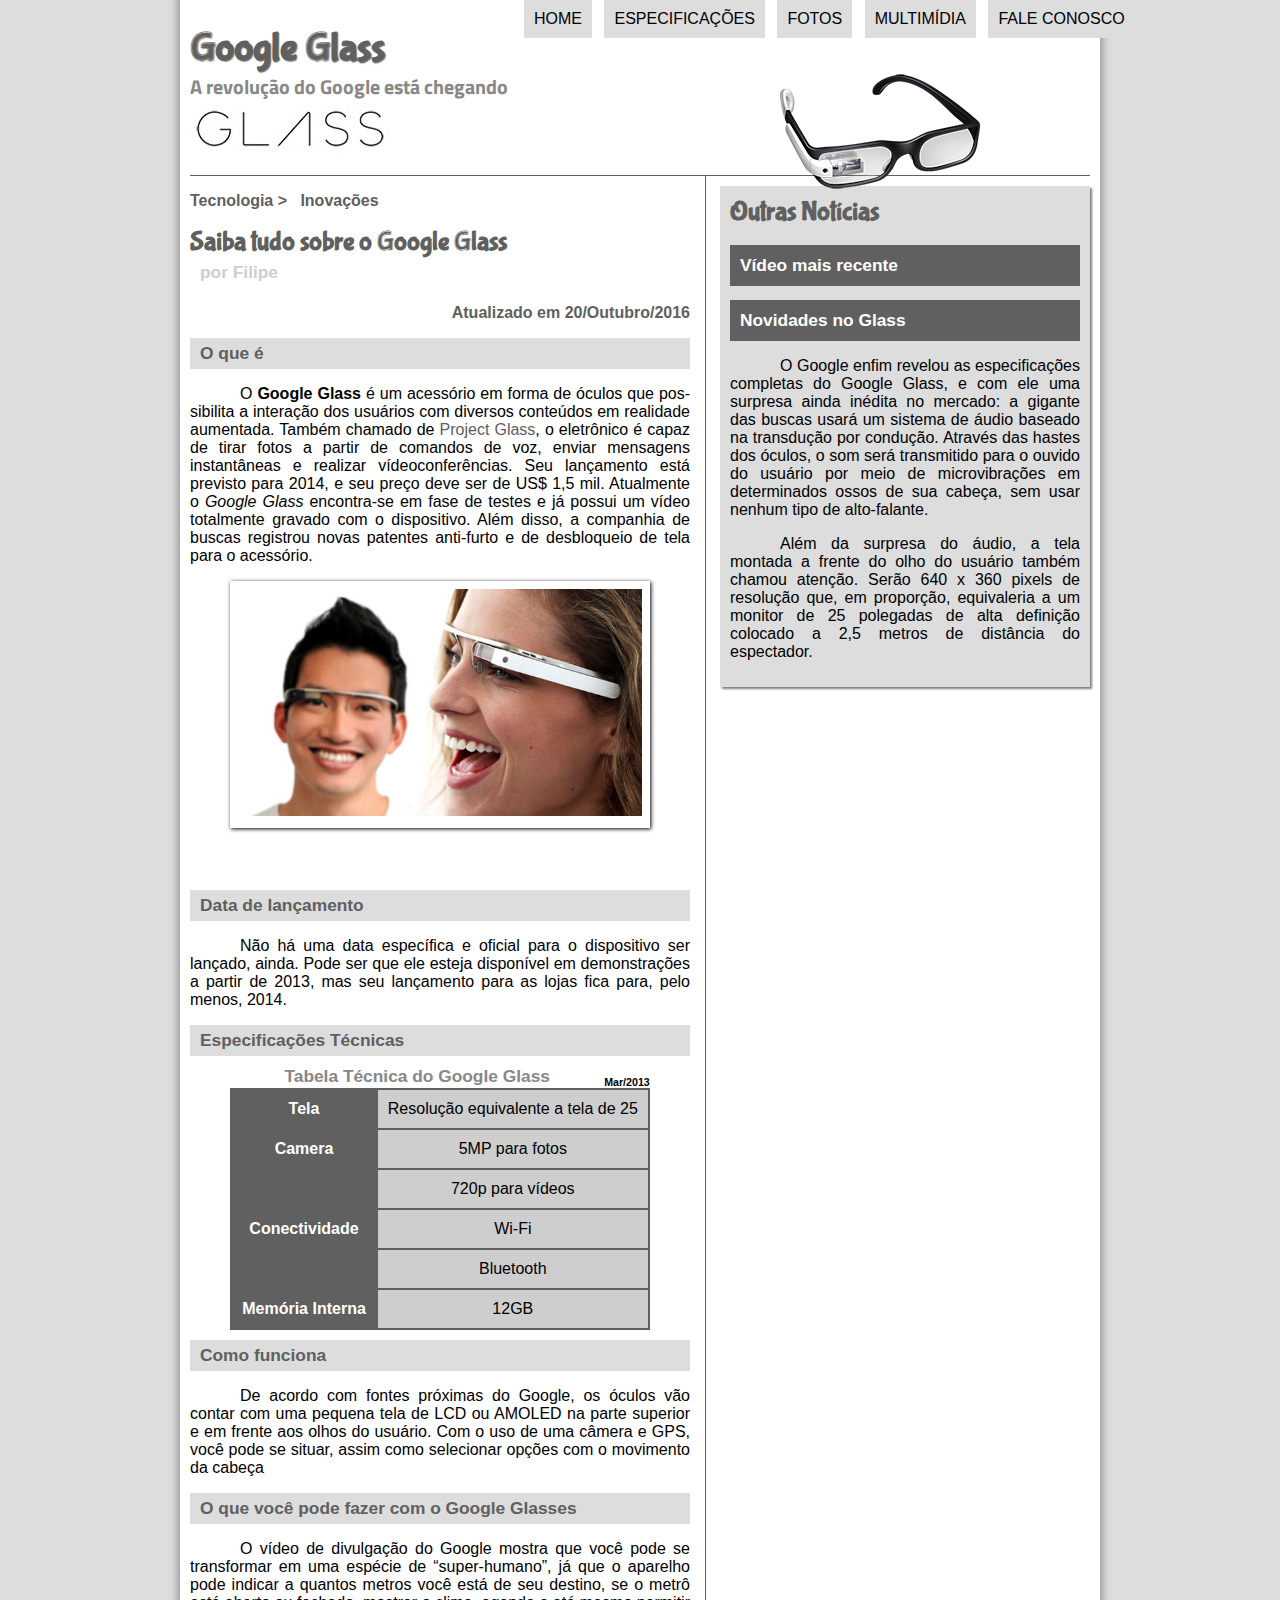
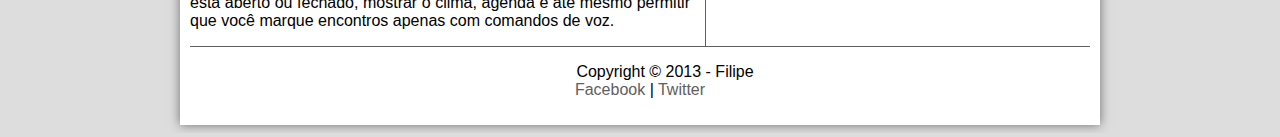
<file: index.html>
<!DOCTYPE html>
	<html lang="pt-br">
	<head>
		<meta charset="UTF-8"/>
		<title>Tudo sobre google Glass</title>

		<link rel="stylesheet" type="text/css" href="_css/estilo.css"/>

		<script src="_javascript/funcoes.js" >

		</script>
	</head>


	<body>
		<div id="interface">
			<header id ="cabecalho">
	<hgroup>
			<h1>Google Glass</h1>
	<h2>A revolução do Google está chegando</h2>
	</hgroup>
	<img id="icone" src="_imagens/glass-oculos-preto-peq.png">
				<nav id="menu">
				<h1>Menu Principal</h1>
					<ul>
	<li onmouseover="mudaFoto('_imagens/home.png')" onmouseout="mudaFoto('_imagens/glass-oculos-preto-peq.png')"><a href="index.html"> Home</a></li>
	<li onmouseover="mudaFoto('_imagens/especificacoes.png')" onmouseout="mudaFoto('_imagens/glass-oculos-preto-peq.png')"> <a href="specs.html">Especificações</a></li>
	<li onmouseover="mudaFoto('_imagens/fotos.png')"  onmouseout="mudaFoto('_imagens/glass-oculos-preto-peq.png')"> <a href="fotos.html">Fotos</a></li>
	<li onmouseover="mudaFoto('_imagens/multimidia.png')" onmouseout="mudaFoto('_imagens/glass-oculos-preto-peq.png')"> <a href="multimidia.html">Multimídia</a></li>
	<li onmouseover="mudaFoto('_imagens/contato.png')" onmouseout="mudaFoto('_imagens/glass-oculos-preto-peq.png')"> <a href="fale-conosco.html">Fale conosco</a></li>
				</ul>
				</nav>
	</header>


<section id="corpo">

	<article id="noticia-principal">
	<header id="cabecalho-artigo">   
<hgroup>
				<h3>Tecnologia > &nbsp Inovações</h3>
				<h1>Saiba tudo sobre o Google Glass</h1>
				<h2>por Filipe </h2>
				<h3 class="direita">Atualizado em 20/Outubro/2016</h3>
</hgroup>
</header>
<h2 >O que é</h2>

<p>	O <span style="font-weight:bolder">Google Glass</span> é um acessório em forma de óculos que pos&shysi&shybilita a interação dos usuários com diversos conteúdos em realidade aumentada. Também chamado de <a href="http://glass.google.com" target="_blank">Project Glass</a>, o eletrônico é capaz de tirar fotos a partir de comandos de voz, enviar mensagens instantâneas e realizar vídeo&shyconferências. Seu lançamento está previsto para 2014, e seu preço deve ser de US$ 1,5 mil. Atualmente o <em>Google Glass</em> encontra-se em fase de testes e já possui um vídeo totalmente gravado com o dispositivo. Além disso, a companhia de buscas registrou novas patentes anti-furto e de desbloqueio de tela para o acessório.</p>


<figure class = "foto-legenda"/>
<img src="_imagens/glass-quadro-homem-mulher.jpg" />
<figcaption>
<h3>Google Glass</h3>
<p>Uma nova maneira de ver o mundo</p>


</figcaption>
</figure>
</br>
</br>
<h2>Data de lançamento</h2>

<p>Não há uma data específica e oficial para o dispositivo ser lançado, ainda. Pode ser que ele esteja disponível em demons&shytrações a partir de 2013, mas seu lançamento para as lojas fica para, pelo menos, 2014.<p/>

<h2>Especificações Técnicas</h2>
<table id="tabelaspec">
<caption>Tabela Técnica do Google Glass <span>Mar/2013</span></caption>
<tr><td class="ce">Tela</td><td class="cd">Resolução equivalente a tela de 25</td></tr>
<tr><td rowspan="2" class="ce">Camera</td><td class="cd"> 5MP para fotos </td></tr>
<!--rowspan= e colsan=-->
<tr><td class="cd">720p para vídeos</td></tr>
<tr><td rowspan="2" class="ce">Conectividade</td><td class="cd"> Wi-Fi </td></tr>
<tr><td class="cd">Bluetooth</td></tr>
<tr><td class="ce">Memória Interna</td><td class="cd" > 12GB</td></tr>
</table>
<h2>Como funciona</h2>
<p>De acordo com fontes próximas do Google, os óculos vão contar com uma pequena tela de LCD ou AMOLED na parte superior e em frente aos olhos do usuário. Com o uso de uma câmera e GPS, você pode se situar, assim como selecionar opções com o movimento da cabeça</p>

<h2>O que você pode fazer com o Google Glasses</h2>
<p>O vídeo de divul&shygação do Google mostra que você pode se trans&shyformar em uma espécie de “super-<wbr/>humano”, já que o aparelho pode indicar a quantos metros você está de seu destino, se o metrô está aberto ou fechado, mostrar o clima, agenda e até mesmo permitir que você marque encontros apenas com comandos de voz.</p>

<!---[AQUI ENTRA UM VÍDEO]-->
</article>
</section>



<aside id="lateral">
<h1>Outras Notícias</h1>
<h2>Vídeo mais recente</h2>

<!---[AQUI ENTRA UM VÍDEO]-->

<h2>Novidades no Glass</h2>
<p>O Google enfim revelou as especificações completas do Google Glass, e com ele uma surpresa ainda inédita no mercado: a gigante das buscas usará um sistema de áudio baseado na transdução por condução. Através das hastes dos óculos, o som será transmitido para o ouvido do usuário por meio de micro&shyvibrações em determinados ossos de sua cabeça, sem usar nenhum tipo de alto-falante.</p>

<p>Além da surpresa do áudio, a tela montada a frente do olho do usuário também chamou atenção. Serão 640 x 360 pixels de resolução que, em proporção, equivaleria a um monitor de 25 polegadas de alta definição colocado a 2,5 metros de distância do espectador.</p>
</aside>




<footer id="rodape" >
<p>Copyright &copy 2013 - Filipe</br>
<a href="http://facebook.com/" target="_blank"> Facebook</a>  |
<a href="http://twitter.com/" target="_blank"> Twitter</a></p>
</footer>
</div>
</body>
</html>
</file>
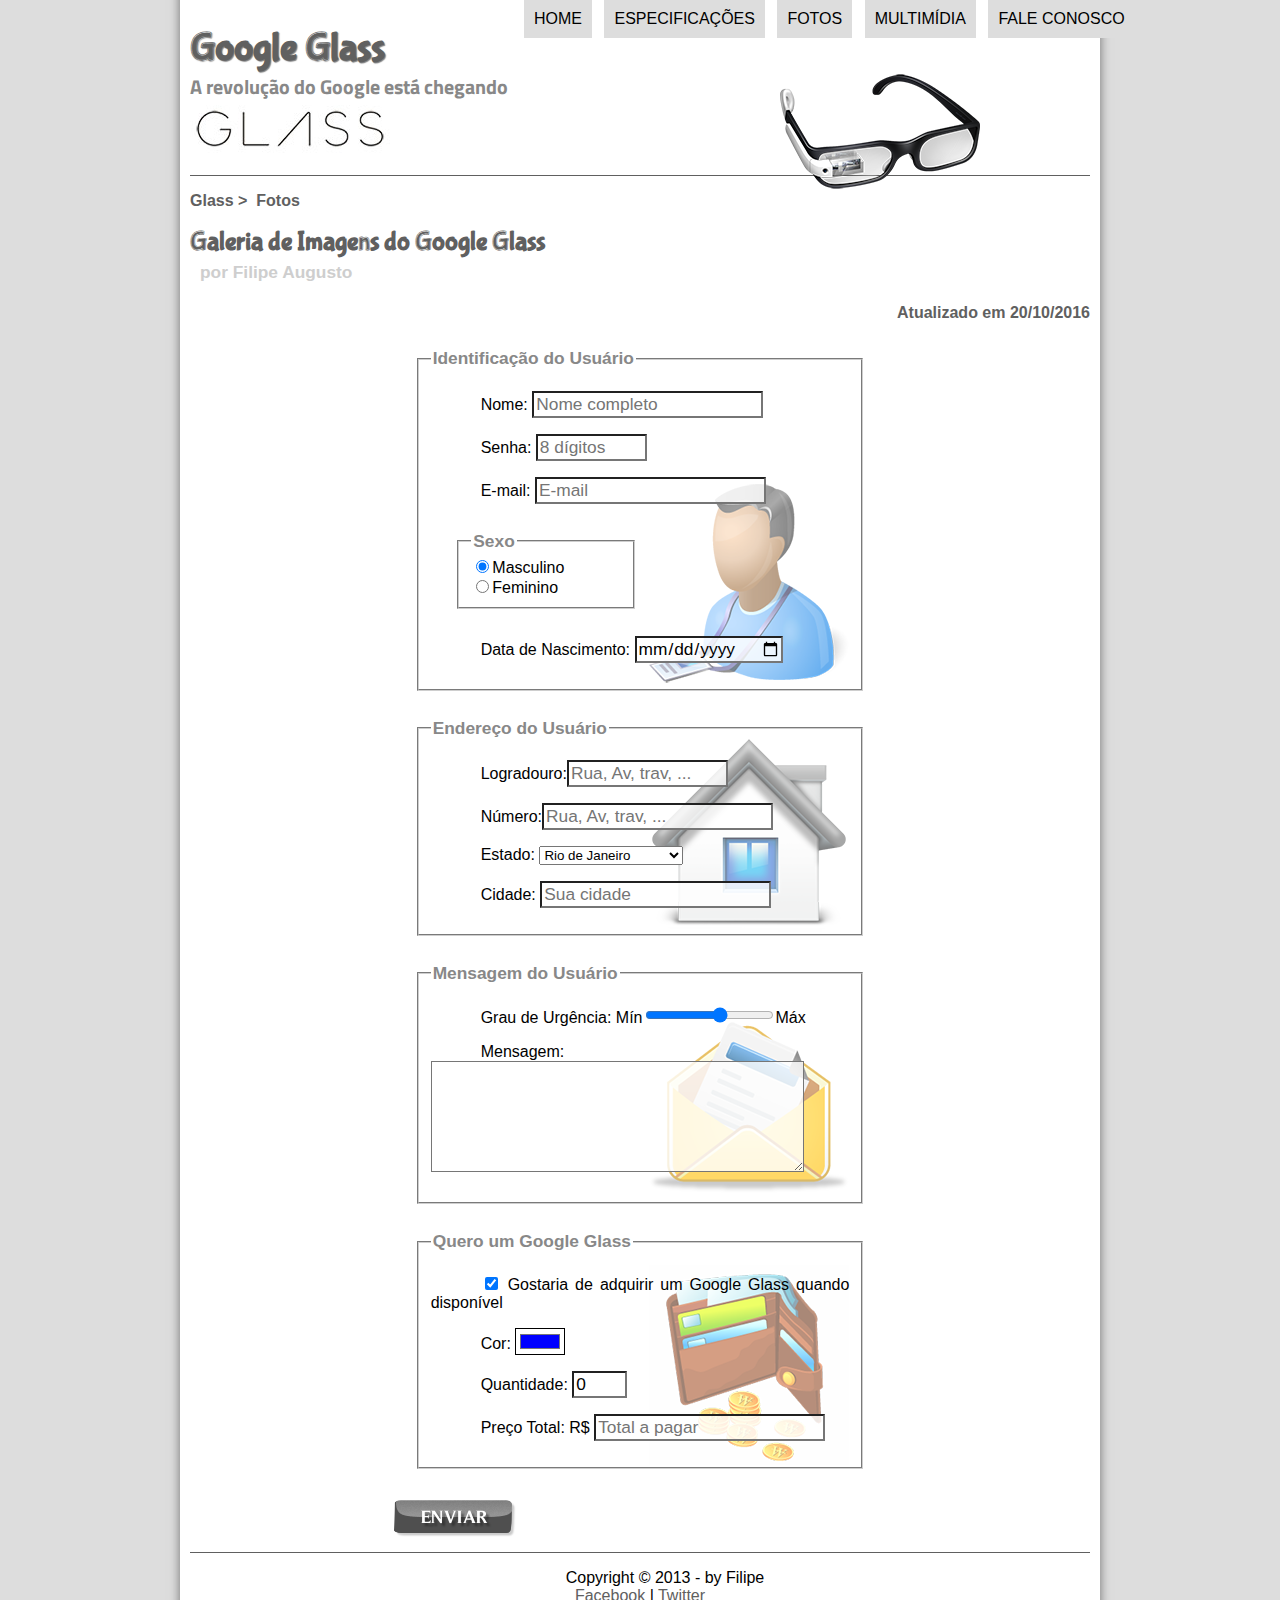
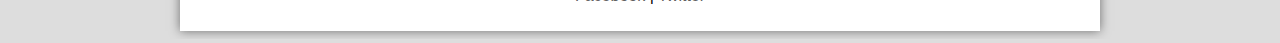
<file: fale-conosco.html>
<!DOCTYPE html>
    <html lang="pt-br">
    <head>
        <meta charset="UTF-8"/>
        <title>Tudo sobre google Glass</title>

        <link rel="stylesheet" type="text/css" href="_css/estilo.css"/>
        <link rel="stylesheet" type="text/css" href="_css/form.css"/>
        <script src="_javascript/funcoes.js" >
</script>
<script >
function calc_total(){
    var qtd = parseInt(document.getElementById('cQtd').value);
    tot = qtd * 1500;
    document.getElementById('cTot').value = tot;
}
</script>
    </head>


    <body>
        <div id="interface">
            <header id ="cabecalho">
    <hgroup>
            <h1>Google Glass</h1>
    <h2>A revolução do Google está chegando</h2>
    </hgroup>
    <img id="icone" src="_imagens/glass-oculos-preto-peq.png">
                <nav id="menu">
                <h1>Menu Principal</h1>
                    <ul>
    <li onmouseover="mudaFoto('_imagens/home.png')" onmouseout="mudaFoto('_imagens/contato.png')"><a href="index.html"> Home</a></li>
    <li onmouseover="mudaFoto('_imagens/especificacoes.png')" onmouseout="mudaFoto('_imagens/contato.png')"> <a href="specs.html">Especificações</a></li>
    <li onmouseover="mudaFoto('_imagens/fotos.png')"  onmouseout="mudaFoto('_imagens/contato.png')"> <a href="fotos.html">Fotos</a></li>
    <li onmouseover="mudaFoto('_imagens/multimidia.png')" onmouseout="mudaFoto('_imagens/contato.png')"> <a href="multimidia.html">Multimídia</a></li>
    <li onmouseover="mudaFoto('_imagens/contato.png')"    onmouseout="mudaFoto('_imagens/contato.png')"> <a href="fale-conosco.html">Fale conosco</a></li>
                </ul>
                </nav>
    </header>

<section id="corpo-full">
    <article id="noticia-principal">

<header id="cabecalho-artigo">  
<hgroup>
            <h3>Glass > &nbspFotos</h3>
            <h1>Galeria de Imagens do Google Glass</h1>
            <h2>por  Filipe Augusto</h2>
            <h3 class="direita">Atualizado em 20/10/2016</h3>
</hgroup>
</header>


<form method="post" id="fContato" action="mailto:f04a07s19c93@gmail.com" oninput="calc_total();"> 

<fieldset id="usuario"><legend>Identificação do Usuário</legend>
   <p><label for="cNome"> Nome: </label><input type="text" name="tNome" id="cNome" size"20" maxlength="30"  placeholder="Nome completo"></p>
   <p> <label for="cSenha">Senha: </label><input type="password" name="tSenha" id="cSenha" size="8" maxlength="8"  placeholder="8 dígitos" ></p>
   <p><lavel for="cEmail"> E-mail: </label> <input type="email" name="Mail" id="cMail" size="20" maxlength="40"  placeholder="E-mail" ></p>
   
   <fieldset id="sexo"> <legend> Sexo</legend>
        <input type="radio" name="tSexo" id="cMasc" checked/><label for="cMasc">Masculino</label> <br/>
         <input type="radio" name="tSexo" id="cFem"/><label for="cFem">Feminino</label>
        
   
</fieldset>
 <p><label for="cNasc">Data de Nascimento:</label> <input type="date" name="tNasc" id="cNasc"/></p>
</fieldset>
<fieldset id="endereco"><legend>Endereço do Usuário</legend>
    <p><label for="cRua">Logradouro:</label><input type="text" name="tRua" id="cRua" size="13" maxlength="80" placeholder="Rua, Av, trav, ..."></p>
    <p><label for="cNum">   Número:</label><input type="text" name="tNum" id="cNum" min="0" max="999999" placeholder="Rua, Av, trav, ..."></p>
    <p> <label for="cEst">  Estado:</label>
       <select name="tEst" id="cEst"> 
<OPTGROUP label="Região Suldeste">
        
</OPTGROUP><option value="RJ"> Rio de Janeiro</option>
        <option value="SP">São Paulo </option>
        <option value="MG">Minas Gerais</option>
<OPTGROUP label="Região Sul">
         <option value="PR"> Paraná</option>
         <option value="RS"> Rio grande do Sul</option>
         <option value="SC"> Santa Catarina</option>
 </OPTGROUP>
    </select></p>
    <p><label for="cCid">Cidade:</label>
        <input type="text" name="tCid" maxlength="40" size="20" placeholder="Sua cidade" list="cidades"/></p>
        <datalist id= "cidades">
            <option value="Rio de janeiro"></option>
            <option value="Nova Iguaçu"></option>
            <option value="Niterói"></option>
            <option value="Belford Roxo"></option>
            <option value="São Paulo"></option>
        </datalist>
    
</fieldset>
<fieldset id="mensagem"> <legend>Mensagem do Usuário</legend>
    <p><label for="cUrg">Grau de Urgência:</label>
Mín<input type="range" name="tUrg" id="cUrg" min="0" max="10" step="2"/>Máx
    </p>
    <p><label for="cMsg">Mensagem:</label>
<textarea name="tMsg" id="cMsg" cols="35" rows="5" placeholder="Deixe aqui sua mensagem"> </textarea>
    </p>
</fieldset>
<fieldset id="pedido"> <legend>Quero um Google Glass</legend>
 <p><input type="checkbox" name="tPed" id="cPed" checked/>
  <label for="cPed">  Gostaria de adquirir um Google Glass quando disponível</label></p>
 <p> <label for="cCor">    Cor:</label>
    <input type="color" name="tCor" id="cCor" value="#0000FF"/></p>
 <p> <label for="cQtd">   Quantidade:</label>
    <input  type="number" name="tQtd" id="cQtd" min="0" max="5" value="0"/></p>
 <p> <label for="cTot">   Preço Total: R$</label>
    <input type="text " name="tTot" id="cTot" placeholder="Total a pagar" readonly/></p>

</fieldset>

<input type="image" src="_imagens/botao-enviar.png"/> 
</form>
</article>
</section>
<footer id="rodape" >
<p>Copyright &copy 2013 - by  Filipe</br>
<a href="http://facebook.com/" target="_blank"> Facebook</a>  |
<a href="http://twitter.com/" target="_blank"> Twitter</a></p>
</footer>
</div>
</body>
</html>
</file>
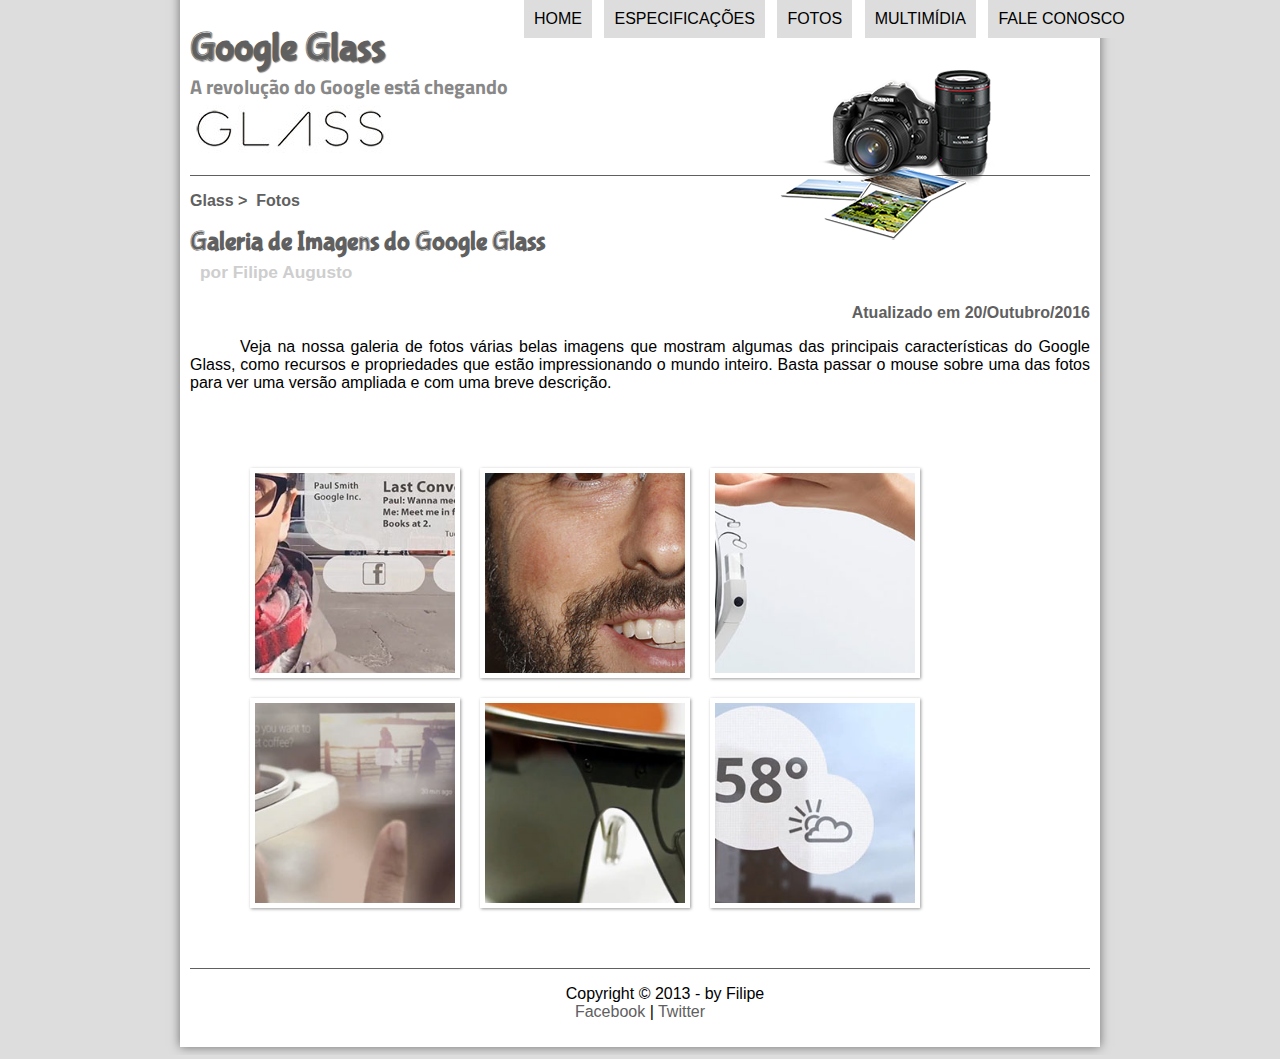
<file: fotos.html>
<!DOCTYPE html>
	<html lang="pt-br">
	<head>
		<meta charset="UTF-8"/>
		<title>Tudo sobre google Glass</title>

		<link rel="stylesheet" type="text/css" href="_css/estilo.css"/>
		<link rel="stylesheet" type="text/css" href="_css/fotos.css"/>	
		<script src="_javascript/funcoes.js" >

		</script>
	</head>


	<body>
		<div id="interface">
			<header id ="cabecalho">
	<hgroup>
			<h1>Google Glass</h1>
	<h2>A revolução do Google está chegando</h2>
	</hgroup>
	<img id="icone" src="_imagens/fotos.png">
				<nav id="menu">
				<h1>Menu Principal</h1>
					<ul>
	<li onmouseover="mudaFoto('_imagens/home.png')"           onmouseout="mudaFoto('_imagens/fotos.png')"><a href="index.html"> Home</a></li>
	<li onmouseover="mudaFoto('_imagens/especificacoes.png')" onmouseout="mudaFoto('_imagens/fotos.png')"> <a href="specs.html">Especificações</a></li>

	<li onmouseover="mudaFoto('_imagens/fotos.png')"          onmouseout="mudaFoto('_imagens/fotos.png')"> <a href="fotos.html">Fotos</a></li>
	<li onmouseover="mudaFoto('_imagens/multimidia.png')"     onmouseout="mudaFoto('_imagens/fotos.png')"> <a href="multimidia.html">Multimídia</a></li>
	<li onmouseover="mudaFoto('_imagens/contato.png')"        onmouseout="mudaFoto('_imagens/fotos.png')"> <a href="fale-conosco.html">Fale conosco</a></li>
				</ul>
				</nav>
	</header>

<section id="corpo-full">
	<article id="noticia-principal">

<header id="cabecalho-artigo">  
<hgroup>
			<h3>Glass > &nbspFotos</h3>
			<h1>Galeria de Imagens do Google Glass</h1>
			<h2>por  Filipe Augusto</h2>
			<h3 class="direita">Atualizado em 20/Outubro/2016</h3>
</hgroup>
</header>



<p>Veja na nossa galeria de fotos várias belas imagens que mostram algumas das principais características do Google Glass, como recursos e propriedades que estão impressionando o mundo inteiro. Basta passar o mouse sobre uma das fotos para ver uma versão ampliada e com uma breve descrição.</p>

<ul id="album-fotos">
<li id="foto01"><span>Agenda e lembretes</span></li>
<li id="foto02"><span>Sergey Brin usando o Glass</span></li>
<li id="foto03"><span> Leve e compacto</span></li>
<li id="foto04"><span>Sensação de uma tela de 50"</span></li>
<li id="foto05"><span> Vários tipos de lente</span></li>
<li id="foto06"><span>Informações importantes</span></li>
</ul>
</article>
</section>

<footer id="rodape" >
<p>Copyright &copy 2013 - by Filipe</br>
<a href="http://facebook.com/" target="_blank"> Facebook</a>  |
<a href="http://twitter.com/" target="_blank"> Twitter</a></p>
</footer>
</div>
</body>
</html>
</file>
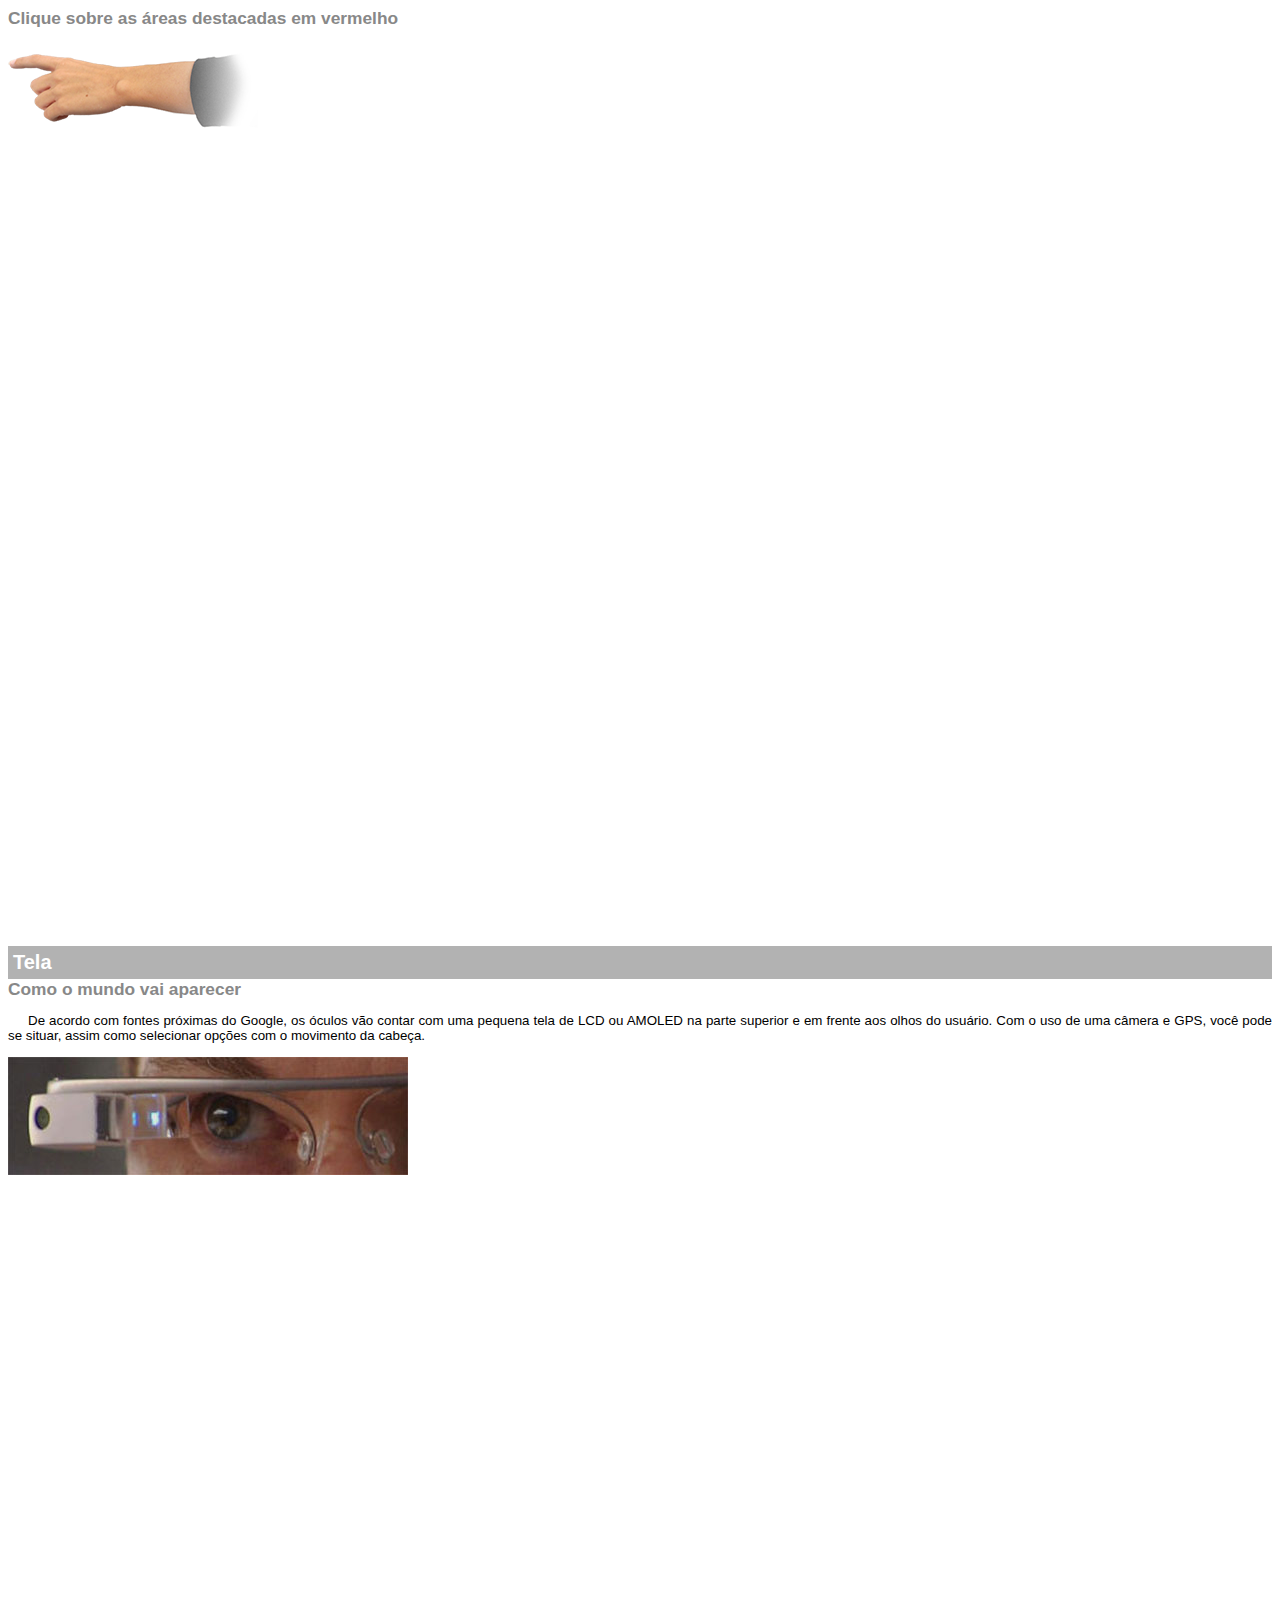
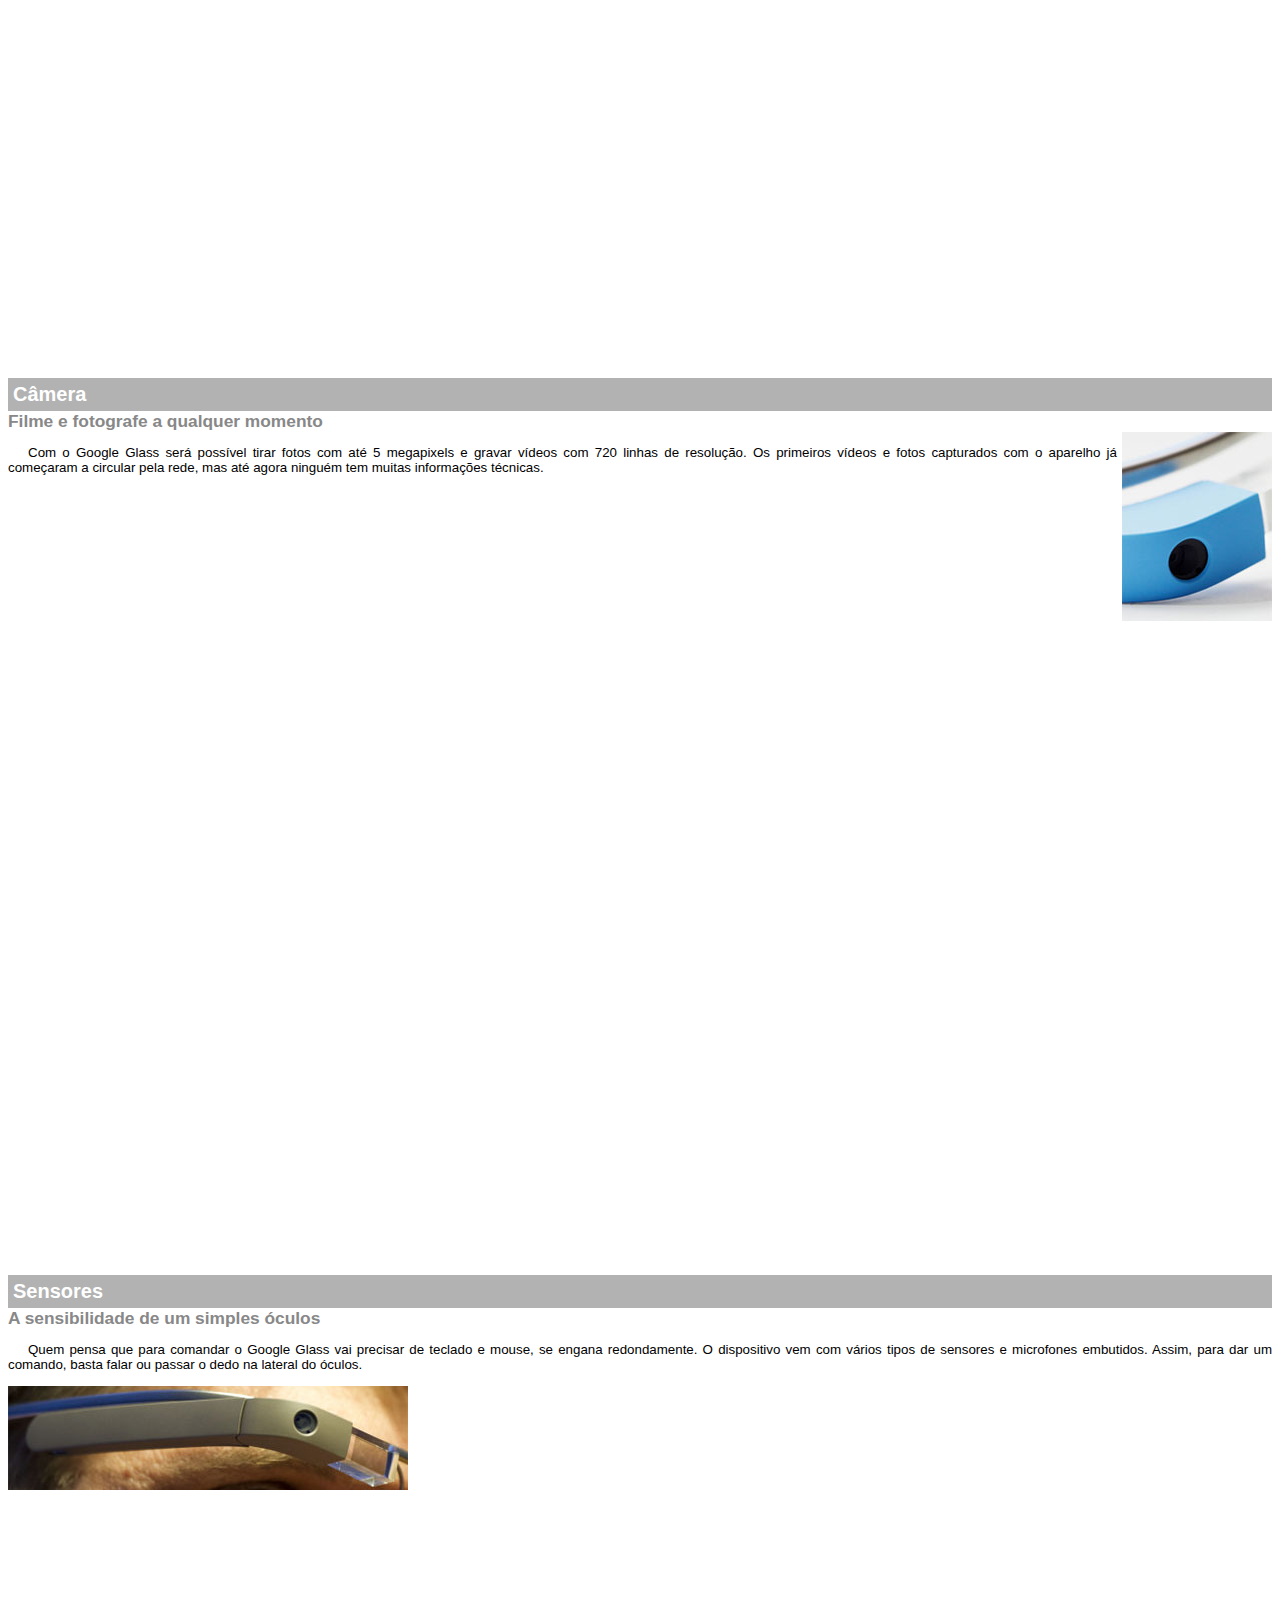
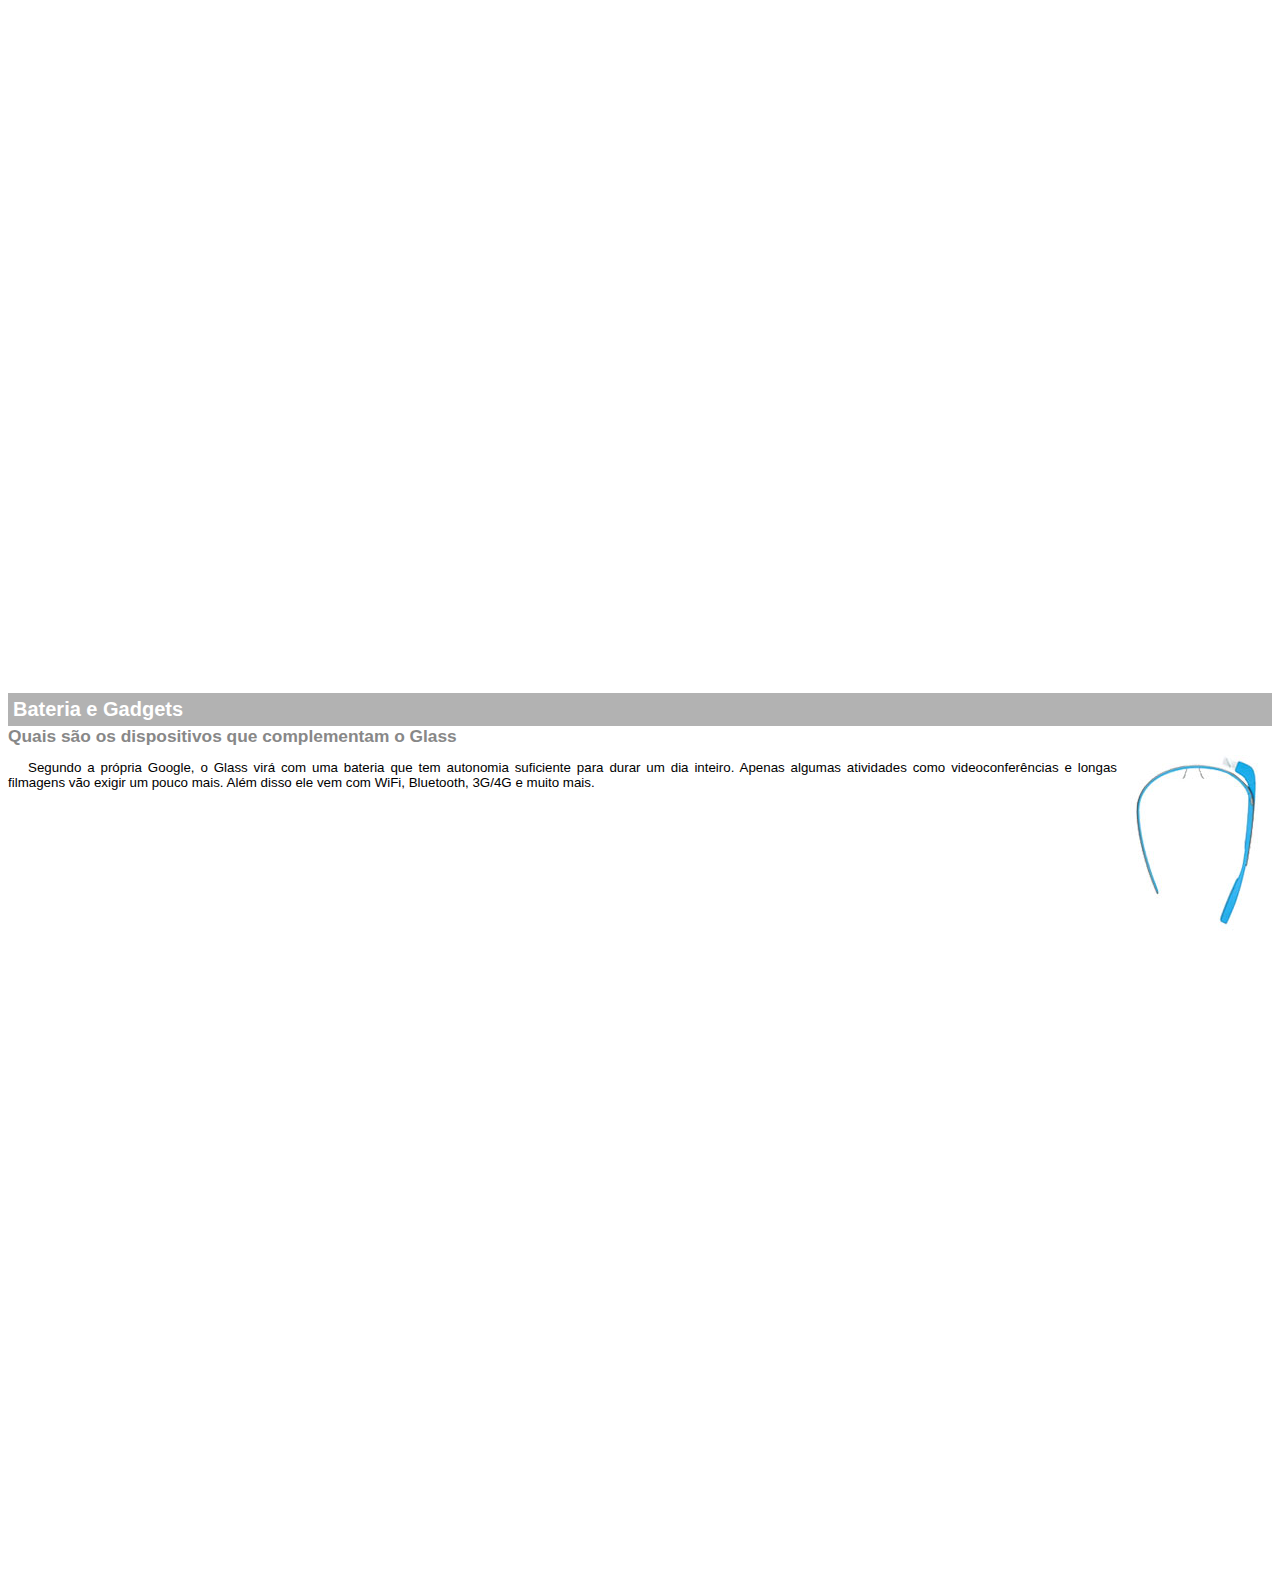
<file: google-glass.html>
<!DOCTYPE html>
<html>
<head>
	<meta charset="utf-8"/>
	<title>Informações sobre o google glass</title>
	<style >
	body{
		font-family: Arial;
		font-size: 10pt;
		overflow: hidden;
	}
	p{
		text-align: justify;
		text-indent: 20px;

	}
	article h1{
		font-size: 15pt;
		color: #ffffff;
		background-color: rgba(0,0,0,0.3);
		padding: 5px;
		margin: 0px;
	}

	article h2{
		font-size: 13pt;
		color: #888888;
		margin: 0px;
	}
	article{
		margin-bottom:  800px;
	}
	img.img-dir
	{
		display: block;
		float: right;
		margin-left: 5px;
	}
	</style>
</head>

<body>


<article id= "topo">
	<header><h2>Clique sobre as áreas destacadas em vermelho</h2></header>
<img src="_imagens/mao.png"  alt="Mão apontando para esquerda"> </article>
</article>

<article id="tela">
<header><h1>Tela</h1>
<h2>Como o mundo vai aparecer</h2>
</header>
<p>
De acordo com fontes próximas do Google, os óculos vão contar com uma pequena tela de LCD ou AMOLED na parte superior e em frente aos olhos do usuário. Com o uso de uma câmera e GPS, você pode se situar, assim como selecionar opções com o movimento da cabeça.
</p>
<img src="_imagens/det-tela.jpg" alt="Tela do Google Glass">
</article>



<article id="camera">
	<header><h1>Câmera</h1>
<h2>Filme e fotografe a qualquer momento</h2>

	</header>
<img src="_imagens/det-camera.jpg" class="img-dir" alt="Câmera Google Glass"/>
<p>Com o Google Glass será possível tirar fotos com até 5 megapixels e gravar vídeos com 720 linhas de resolução. Os primeiros vídeos e fotos capturados com o aparelho já começaram a circular pela rede, mas até agora ninguém tem muitas informações técnicas.</p>
</article>





<article id="sensores">
	<header>
	<h1>Sensores</h1>
<h2>A sensibilidade de um simples óculos</h2>
</header>
<p>Quem pensa que para comandar o Google Glass vai precisar de teclado e mouse, se engana redondamente. O dispositivo vem com vários tipos de sensores e microfones embutidos. Assim, para dar um comando, basta falar ou passar o dedo na lateral do óculos.</p>
<img src="_imagens/det-touch.jpg" alt="Sensoresdo Google Glass"/>
</article>





<article id="gadgets">
	<header>
		<h1>Bateria e Gadgets</h1>
		<h2>Quais são os dispositivos que complementam o Glass</h1>
</header>
<img src="_imagens/det-bateria.jpg" class="img-dir" alt="Bateria e gadgets do Google Glass"/>
<p>Segundo a própria Google, o Glass virá com uma bateria que tem autonomia suficiente para durar um dia inteiro. Apenas algumas atividades como videoconferências e longas filmagens vão exigir um pouco mais. Além disso ele vem com WiFi, Bluetooth, 3G/4G e muito mais.</p>
</article>


</body>
</html>
</file>
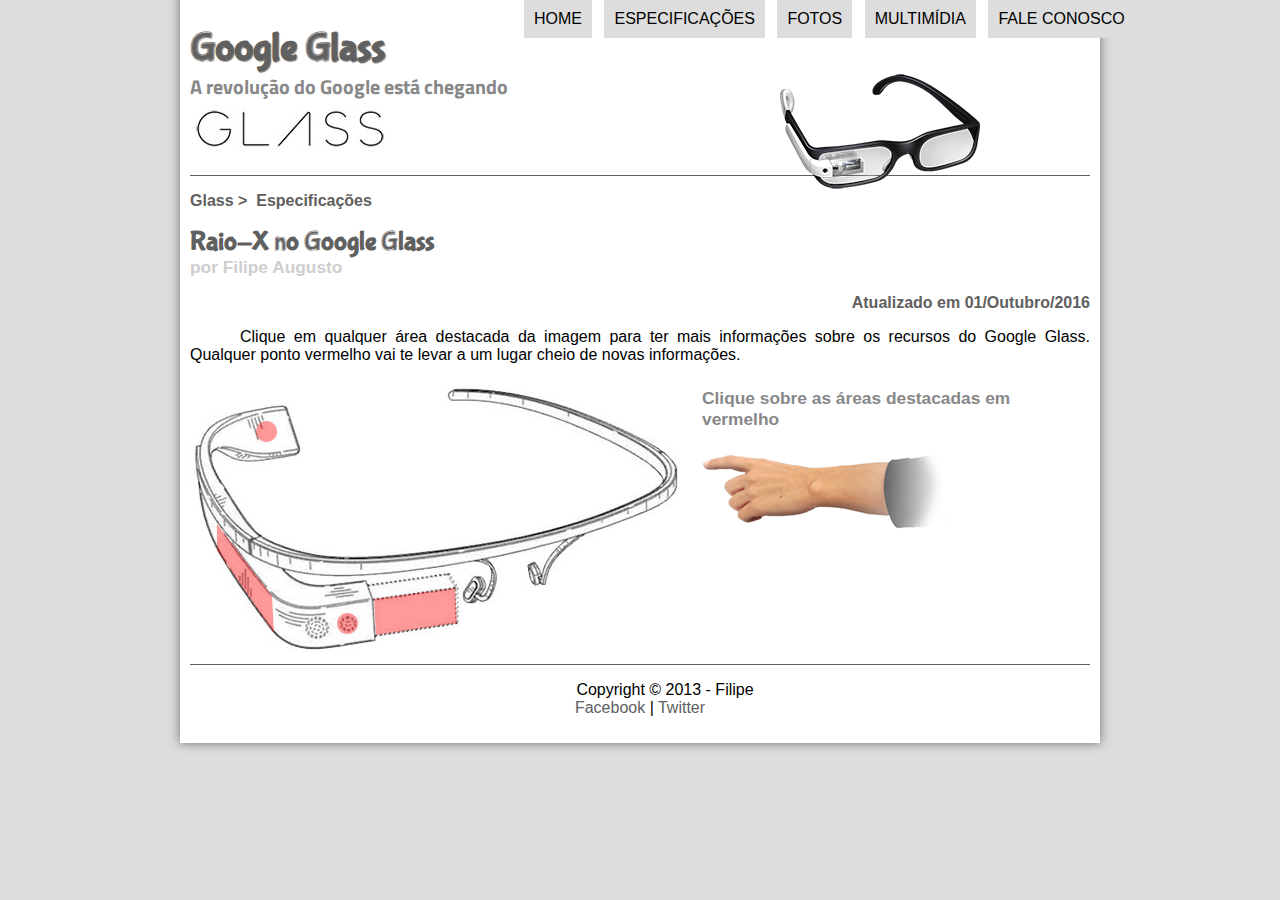
<file: specs.html>
<!DOCTYPE html>
	<html lang="pt-br">
	<head>
		<meta charset="UTF-8"/>
		<title>Tudo sobre google Glass</title>

		<link rel="stylesheet" type="text/css" href="_css/estilo.css"/>
		<link rel="Stylesheet" href="_css/specs.css"/>
		<script src="_javascript/funcoes.js" >

		</script>
	</head>


	<body>
		<div id="interface">
			<header id ="cabecalho">
	<hgroup>
			<h1>Google Glass</h1>
	<h2>A revolução do Google está chegando</h2>
	</hgroup>
	<img id="icone" src="_imagens/glass-oculos-preto-peq.png">
				<nav id="menu">
				<h1>Menu Principal</h1>
					<ul>
	<li onmouseover="mudaFoto('_imagens/home.png')" onmouseout="mudaFoto('_imagens/especificacoes.png')"><a href="index.html"> Home</a></li>
	<li onmouseover="mudaFoto('_imagens/especificacoes.png')" onmouseout="mudaFoto('_imagens/especificacoes.png')"> <a href="specs.html">Especificações</a></li>
	<li onmouseover="mudaFoto('_imagens/fotos.png')"  onmouseout="mudaFoto('_imagens/especificacoes.png')"> <a href="fotos.html">Fotos</a></li>
	<li onmouseover="mudaFoto('_imagens/multimidia.png')" onmouseout="mudaFoto('_imagens/especificacoes.png')"> <a href="multimidia.html">Multimídia</a></li>
	<li onmouseover="mudaFoto('_imagens/contato.png')" onmouseout="mudaFoto('_imagens/especificacoes.png')"> <a href="fale-conosco.html">Fale conosco</a></li>
				</ul>
				</nav>
	</header>
<section id="corpo-full">

<article>
<header id="cabecalho-artigo">  
<hgroup>
			<h3>Glass > &nbspEspecificações</h3>
			<h1>Raio-X no Google Glass</h1>
			<h2>por  Filipe Augusto</h2>
			<h3 class="direita">Atualizado em 01/Outubro/2016</h3>
</hgroup>
</header>
<p>Clique em qualquer área destacada da imagem para ter mais informações sobre os recursos do Google Glass. Qualquer ponto vermelho vai te levar a um lugar cheio de novas informações.</p>
<section id="conteudo">
		<img src="_imagens/glass-esquema-marcado.jpg" usemap="#meumapa"/>
		<!--A tag utilizada para criar um mapa de imagem é a tag MAP no HTML5. A tag AREA do HTML5 permite que você defina o formato SHAPE e as coordenadas COORDS. Além disso, utilizaremos o TARGET para indicar o local onde o link será aberto. 

Os SHAPE compatíveis com mapas MAP em HTML5 são RECT, CIRCLE e POLY.-->
			<map name="meumapa">
			<area shape="rect" coords="179,203,270,260" href="google-glass.html#tela" target="janela"/>
			<area shape="circle" coords="158,244,11"  href="google-glass.html#camera" target="janela"/>
			<area shape="circle" coords="77,52,11" href="google-glass.html#gadgets" target="janela"/>
			<area shape="poly" coords="28,143,83,216,84,249,27,169" href="google-glass.html#sensores" target="janela"/>
			</map>	
		<iframe src="google-glass.html" name="janela" id="frame-spec"></iframe>
</section>


</article>
</section>

<footer id="rodape" >
<p>Copyright &copy 2013 - Filipe</br>
<a href="http://facebook.com/" target="_blank"> Facebook</a>  |
<a href="http://twitter.com/" target="_blank"> Twitter</a></p>
</footer>
</div>
</body>
</html>
</file>
<file: _css/estilo.css>
@charset "UTF-8";
@import url(https://fonts.googleapis.com/css?family=Titillium+Web); 
@font-face{
	font-family: 'FontLogo';
	src: url("../_fonts/bubblegum-sans-regular.otf");
}

body{
		font-family: Arial, sans-serif;
		background-color: #dddddd;
		color:rgba(0,0,0,1);
	}

	div#interface{
	width: 900px;
	background-color: #ffffff;
	margin: -20px auto 0px auto;
	box-shadow: 0px 0px 10px rgba(0,0,0,.5);
	padding: 10px ;
		
	}
	p{

		text-align: justify;
		text-indent: 50px;
	}

	a{
		color: #606060;
		text-decoration: none;
	}

	a:hover{
		text-decoration: underline;
	}

	header#cabecalho img#icone{
		position: absolute;
		left: 780px;
		top: 70px;
	}
	header#cabecalho{
		border-bottom: 1px #606060 solid;
		height: 150px;
		background: url("../_imagens/glass-logo-peq.jpg") no-repeat 0px 80px;
	}
	header#cabecalho h1{
		font-family: 'FontLogo', sans-serif;
		font-size: 30pt;
		color:#606060;
		text-shadow: 1px 1px 1px rgba(0,0,0,0.5);
		padding: 0px;
		margin-bottom: 0px;
	}
	header#cabecalho h2{
		font-family: 'Titillium Web', sans-serif;
		color: #888888;
		font-size: 15pt;
		padding: 0px;
		margin-top: 0px;
		
	}

	/*   formatação de imagens com legenda*/

	figure.foto-legenda{
		position: relative;
   max-width: 600px;
    max-height: 338px;
		border:8px solid white;
		box-shadow: 1px 1px 4px black; 
	}

	figure.foto-legenda img{
		width: 100%;
		height: 100%;
	}
	
	figure.foto-legenda figcaption{
		opacity: 0;
	position: absolute;
		top:0px;
		background-color: rgba(0,0,0,.4);
		color:white;
		width: 100%;
		height: 100%;
		padding: 10px;
		box-sizing:border-box;
		transition: opacity 1s;
	}


	
	figure.foto-legenda:hover figcaption{

		opacity: 1;
	}
	/* formatação do menu*/

	nav#menu{

		display: block;
	}

	nav#menu ul{
		list-style: none;
		text-transform: uppercase; 
		position: absolute;
		top:-20px;
		left: 480px;
	}

	nav#menu li{

		display: inline-block;
		background-color: #dddddd;
		padding: 10px;
		margin: 4px;
		transition:background-color 1s;
	}

	nav#menu li:hover{
		background-color: #606060;
	}

	nav#menu h1{

		display: none;
	}

	nav#menu a{
			color: black;
			text-decoration: none;

	}
	nav#menu a:hover {
		color: #ffffff;
		text-decoration: underline;

	}
	section#corpo {
		display: block;
		width: 500px;
		float: left;
		border-right: 1px solid #606060;
		padding-right: 15px;
	}
	article#noticia-principal h2{

		font-size: 13pt;
		color:#606060;
		background-color: #dddddd;
		padding: 5px 0px 5px 10px;
		margin: 10px 0px 10px 0px;
	}
header#cabecalho-artigo h1{
		font-family: 'FontLogo',sans-serif;
		font-size: 20pt;
		color:#606060;
		margin-bottom: 0px;
		margin-top: 0px;
}

.direita {
	text-align: right; 
}
header#cabecalho-artigo h2{
	font-size: 13pt;
	color: #cecece;
	background-color: #ffffff;
	margin: 0px;

}
header#cabecalho-artigo h3{
	font-size: 12pt;
	color: #606060;
}


table#tabelaspec{
border:  1px solid #606060;
border-spacing: 0px;
margin-left: auto;
margin-right: auto;

}

table#tabelaspec td{
	border: 1px solid #606060;
	padding: 10px; 
	text-align: center;
	vertical-align: middle;
}

table#tabelaspec td.ce{
color:#ffffff;
background-color: #606060;
vertical-align: top;
font-weight: bold;
}
table#tabelaspec td.cd{
	background-color: #cecece;

}


table#tabelaspec caption{
	color:#888888;
	font-size: 13pt;
	font-weight: bolder;
}
table#tabelaspec span{
	display: block;
	float: right;
	color: #000000;
	font-size: 8pt;
	margin-top: 10px;
}


	footer#rodape{
		clear:both;
		border-top: 1px solid #606060;
	}
	footer#rodape p{
		text-align: center;
	}


	aside#lateral{
		display: block;
		width: 350px;
		float: right;
		background-color: #dddddd;
		padding: 10px;
		margin-top: 10px;
		box-shadow: 2px 2px 2px rgba(0,0,0,.5);
	}

	aside#lateral h1{
		font-family:'FontLogo', sans-serif;
		font-size: 20pt;
		color: #606060; 
		margin-top: 0px;
	}
	aside#lateral h2{

		background-color: #606060;
		font-size: 13pt;
		color: #ffffff;
		padding: 10px;
	}
</file>
<file: _css/form.css>
@charset "UTF-8";

form{
	width: 500px;
	margin: auto;
}

input,textarea {
	font-family: sans-serif;
	font-weight: normal;
	font-size: 13pt;
	background-color: rgba(255,255,255,.8);
}
input:hover,textarea:hover{
	background-color: #dddddd;
}
legend{
	color:#888888;
	font-weight: bold;
	font-size: 13pt;
	font-family: sans-serif;
}

fieldset{
	border-color:#cecece;
	margin:20pt; 
}
fieldset#sexo{
	width: 150px;
}
fieldset#usuario {
	background: url("../_imagens/icone-contato.png") no-repeat 95% 95%;
}
fieldset#endereco {
	background: url("../_imagens/icone-endereco.png") no-repeat 95% 95%;
}
fieldset#mensagem {
	background: url("../_imagens/icone-mensagem.png") no-repeat 95% 95%;
}
fieldset#pedido {
	background: url("../_imagens/icone-pagamento.png") no-repeat 95% 95%;
}
</file>
<file: _css/fotos.css>
@charset "UTF-8";

ul#album-fotos{
	width: 700px;
	margin: 0px;
	padding: 50px;
	overflow: hidden;
	list-style: none;
}


ul#album-fotos li span{
opacity: 0;
color:#ffffff;
text-shadow: 1px 1px 1px #000000;
background-color: rgba(0,0,0,0.3);
font-size: 9pt;
line-height: 370px;
padding: 5px;
transition: opacity 1s;
}



ul#album-fotos li:hover{
	-webkit-transform: scale(1.5);
}

ul#album-fotos li:hover span {
	opacity: 1;

}






ul#album-fotos li{
float: left;
width: 200px;
height: 200px;	
margin: 10px;
border: 5px solid #ffffff;
background-color: #ffffff;
box-shadow: 1px 1px 3px rgba(0,0,0,.4);
-webkit-transition: all 0.5s ease-in;

}

ul#album-fotos li#foto01 {
background: url(../_imagens/galeria-01.jpg) no-repeat;
background-position: 50% 50%; 
background-size: 400px 400px;
background-color: #ffffff;
}
ul#album-fotos li#foto01:hover{
background-position: 0px 0px;
background-size: 200px 200px;


}

ul#album-fotos li#foto02 {
background: url(../_imagens/galeria-02.jpg) no-repeat;
background-position: 50% 50%; 
background-size: 400px 400px;
background-color: #ffffff;
}
ul#album-fotos li#foto02:hover{
background-position: 0px 0px;
background-size: 200px 200px;


}

ul#album-fotos li#foto03 {
background: url(../_imagens/galeria-03.jpg) no-repeat;
background-position: 50% 50%; 
background-size: 400px 400px;
background-color: #ffffff;
}
ul#album-fotos li#foto03:hover{
background-position: 0px 0px;
background-size: 200px 200px;


}

ul#album-fotos li#foto04 {
background: url(../_imagens/galeria-04.jpg) no-repeat;
background-position: 50% 50%; 
background-size: 400px 400px;
background-color: #ffffff;
}
ul#album-fotos li#foto04:hover{
background-position: 0px 0px;
background-size: 200px 200px;


}

ul#album-fotos li#foto05 {
background: url(../_imagens/galeria-05.jpg) no-repeat;
background-position: 50% 50%; 
background-size: 400px 400px;
background-color: #ffffff;
}
ul#album-fotos li#foto05:hover{
background-position: 0px 0px;
background-size: 200px 200px;


}

ul#album-fotos li#foto06 {
background: url(../_imagens/galeria-06.jpg) no-repeat;
background-position: 50% 50%; 
background-size: 400px 400px;
background-color: #ffffff;
}
ul#album-fotos li#foto06:hover{
background-position: 0px 0px;
background-size: 200px 200px;


}
</file>
<file: _css/specs.css>
@charset "UTF-8";
section#conteudo {
width: 1000px;
margin: auto;

}

iframe#frame-spec {
width: 395px;
height: 280px;
border: none;

}

iframe#frame-spec::-webkit-scrollbar {
display: nome;
}
</file>
